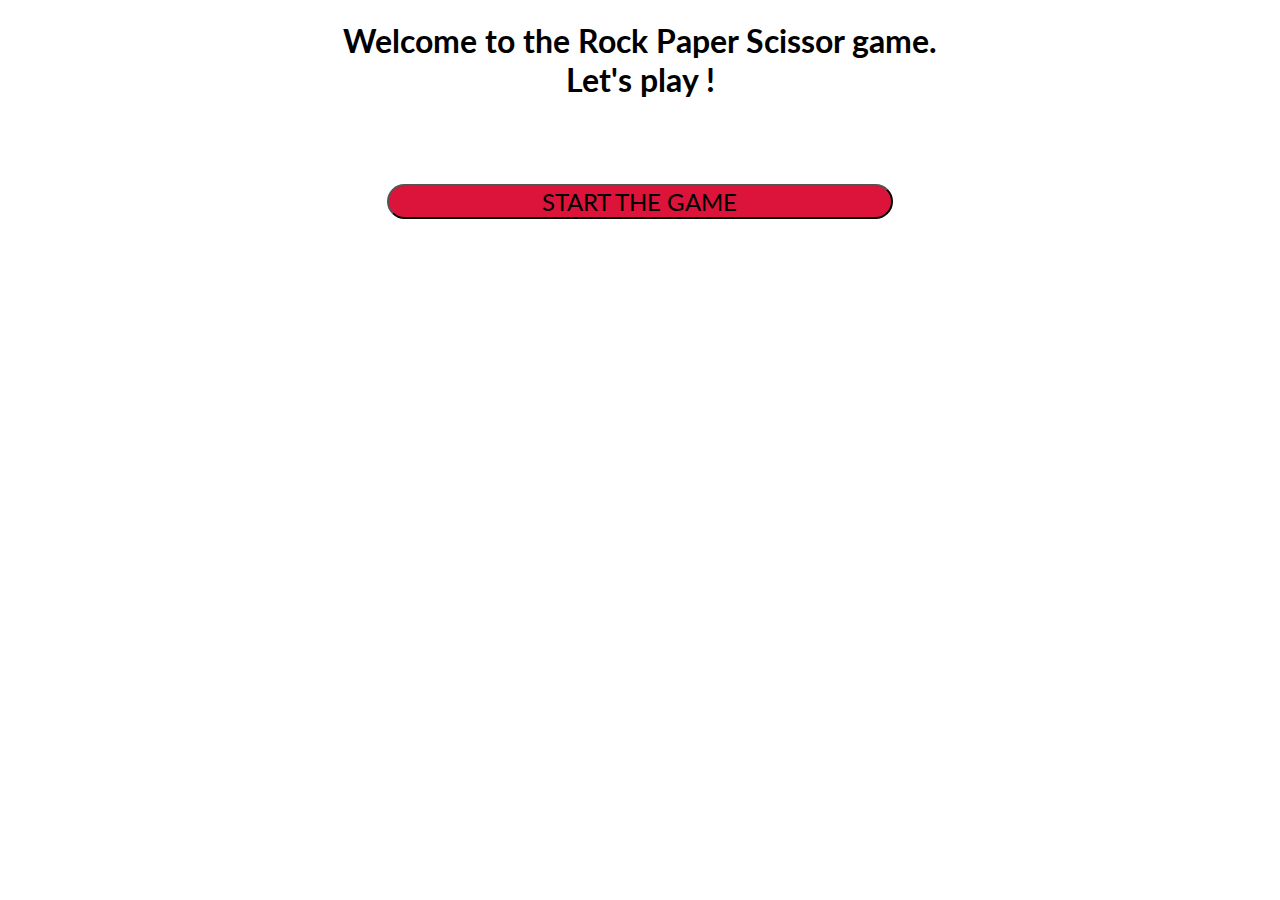
<file: index.html>
<!DOCTYPE html>
<html lang="">

<head>
    <meta charset="utf-8">
    <meta name="viewport" content="width=device-width, initial-scale=1.0">
    <link rel="stylesheet" href="styles.css">
    <title></title>
</head>

<body>

    <h1> Welcome to the Rock Paper Scissor game.<br /> Let's play !</h1>
    <h3></h3>

    <div class="container1" style="display:block" onclick="startGame()">
        <button id="startGame">START THE GAME</button>
        <div id="victoryDisplay"></div>
    </div>

    <div class="container2" style="display:none">
        <div id="scoreDisplay">
            <h3>👤 Player : <span id="playerScoreDisplay"></span> vs 💻 Computer :<span id="computerScoreDisplay"></span></h3>
        </div>
        <div id="computerChoice">💻
            <span></span>
        </div>
        <br />
        <div id="display">
        </div>
        <h4>Pick your weapon for round  <span class="roundNumberDisplay"></span></h4>
        <button class="rock" value="rock">Rock 🗻
        </button>
        <button class="paper" value="paper">Paper 📰
        </button>
        <button class="scissor" value="scissor">Scissor ✂️
        </button>
        
    </div>

</body>

</html>


<script>
    const GameStart = document.querySelector('#startGame'),
        roundNumberDisplay = document.querySelector('.roundNumberDisplay'),
        container1 = document.querySelector('.container1'),
        container2 = document.querySelector('.container2'),
        gameButtons = document.querySelectorAll('.container2 button'),
        playerScoreDisplay = document.querySelector('#playerScoreDisplay'),
        computerScoreDisplay = document.querySelector('#computerScoreDisplay'),
        victoryDisplay = document.querySelector('#victoryDisplay')
    
    let pSelection = "",
        playerScore,
        computerScore,
        score,
        roundNumber;
    // OK

    playerScoreDisplay.innerHTML = "0";
    computerScoreDisplay.innerHTML = "0";


    function startGame() {
        container1.style.display = 'none';
        container2.style.display = 'block';
        playerScore = 0;
        computerScore = 0;
        score = 0;
        roundNumber = 0;
        roundNumberDisplay.innerHTML = roundNumber;

        
    } //OK     

    gameButtons.forEach(button => button.addEventListener('click', function() {
        pSelection = button.value;
        cSelection = computerPlay()
        playRound(pSelection, cSelection);
    }));


    
    function getRandomInt(max) {
        return Math.floor(Math.random() * Math.floor(max));
    } // OK

    function computerPlay() {
        let random = getRandomInt(3);
        let computerChoice = ["paper", "scissors", "rock"]
        return computerChoice[random];
    } // OK 


    function playRound(playerSelection, computerSelection) {

       

        let p1 = playerSelection.toLowerCase(),
            p2 = computerSelection.toLowerCase(),
            roundWinner;

        const Display = document.querySelector('#display'),

            computerChoice = document.querySelector('#computerChoice span');

        computerChoice.innerHTML = p2;

        roundNumber = ++roundNumber;
        roundNumberDisplay.innerHTML = roundNumber;


        if ((p1 === p2) || (p1 === p2)) {
            Display.color = "green"
            Display.innerHTML = "Tied game";
        } else if ((p1 === 'rock' && p2 === 'paper') || (p1 === 'paper' && p2 === 'scissors') || (p1 == 'scissors' && p2 == 'rock')) {
            roundWinner = 'comp';
            Display.color = "red"
            Display.innerHTML = "You loose this round ... " + p2 + " beats " + p1;
        } else {
            roundWinner = 'play'
            Display.color = "blue"
            Display.innerHTML = "You win this round " + p1 + " beats " + p2;
        }

        if (roundWinner === 'comp') {
            computerScore = computerScore + 1
        } else if (roundWinner === 'play') {
            playerScore = playerScore + 1
        } else {}
        
          playerScoreDisplay.innerHTML = playerScore;
        computerScoreDisplay.innerHTML = computerScore;

        if (computerScore == 5 || playerScore == 5)
            {
                    container1.style.display = 'block';
                    container2.style.display = 'none';
                  
                
                if ( playerScore > computerScore )
                    { 
                    victoryDisplay.innerHTML = "Congratulations ! You won your last game " + playerScore + " to " + computerScore;
                    }
                else { 
                    victoryDisplay.innerHTML = "You lost your last game " + playerScore + " to " + computerScore + ". Try again !";

                };
                
                  playerScoreDisplay.innerHTML = "0";
                    computerScoreDisplay.innerHTML = "0";
            }
        

        }

</script>
</file>
<file: styles.css>
@import url('https://fonts.googleapis.com/css?family=Lato');

html,body{
   font-family: 'Lato', sans-serif;
}

h1, h2, h3, h4{
    font-family: 'Lato', sans-serif;
    text-align:center;
}

.container2
{
    width : 100%;
}
.container1 button
{
    

}
.container2 button {
    margin:8%;
    width: 17%;
    height: 10em;
    font-family: 'Lato', sans-serif;
    font-size:1.5em;
    text-transform: uppercase;
    border-radius: 2em;    
}

.container2 button:hover{
    border: 0.2em solid black;  
}

.container2 button.rock:hover{
    background-color:aqua;
}

.container2 button.paper:hover{
    background-color:#66b748;
}

.container2 button.scissor:hover{
    background-color:palevioletred;
}

#startGame{
    background-color: crimson;
    font-family: 'Lato', sans-serif;
    font-size:1.5em;
    text-transform: uppercase;
    border-radius: 2em; 
    margin:5% 30%;
    width: 40%;
    
}

button:active
{
    background-color:black !important;
    color:white;
}

#display, #victoryDisplay{
    width:100%;
    font-size:2em;
    text-align:center;
}

#computerChoice{
    width:100%;
    font-size:1em;
    text-align:center;
}
</file>
